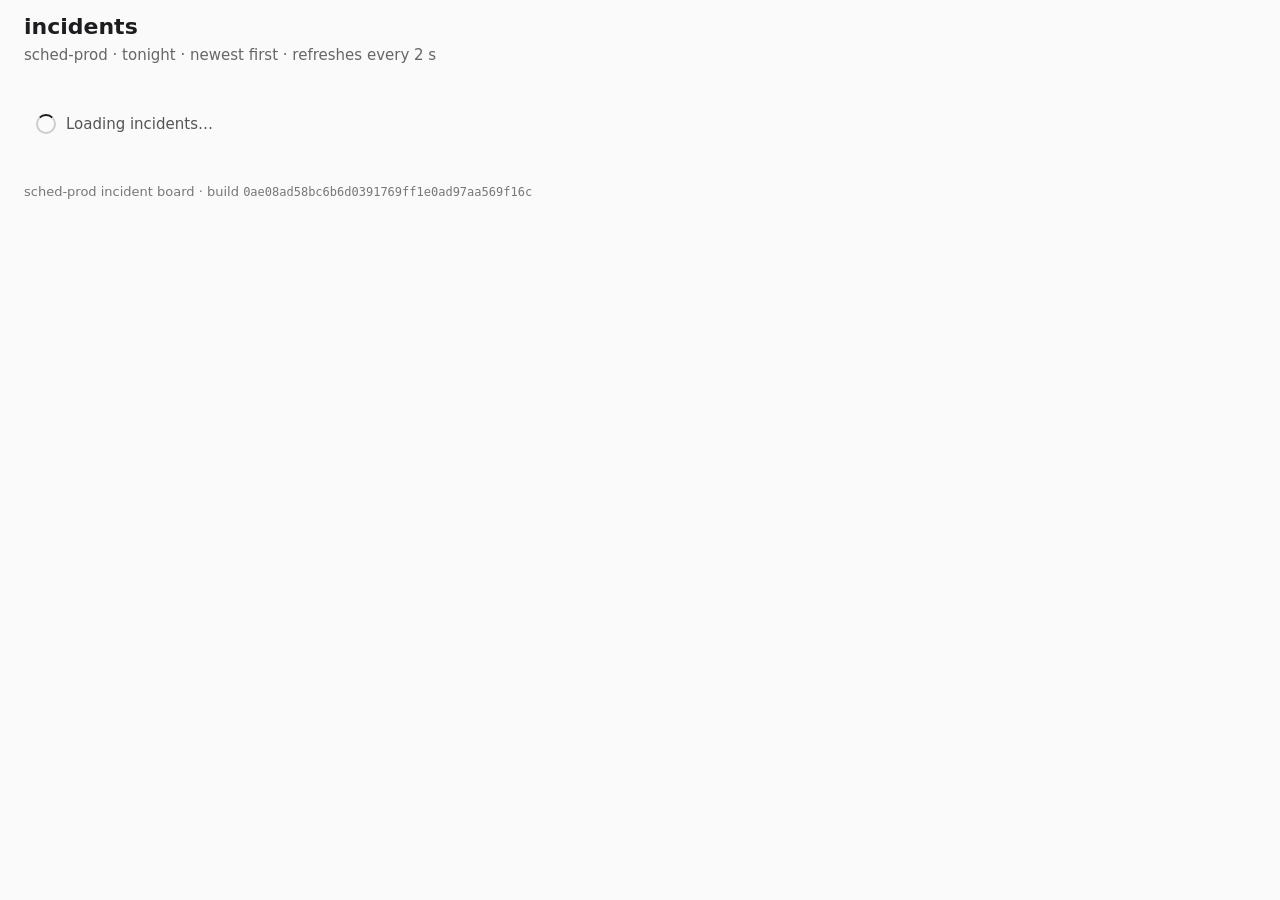
<file: index.html>
<!doctype html>
<html lang="en">
  <head>
    <meta charset="utf-8" />
    <meta name="viewport" content="width=device-width, initial-scale=1" />
    <meta name="build" content="0ae08ad58bc6b6d0391769ff1e0ad97aa569f16c" />
    <title>sched-prod · incidents</title>
    <link rel="stylesheet" href="style.css" />
    <script type="module" src="app.js"></script>
  </head>
  <body>
    <header>
      <h1>incidents</h1>
      <p class="sub">sched-prod · tonight · newest first · refreshes every 2 s</p>
    </header>
    <main data-testid="board" aria-busy="true">
      <div data-testid="loader" class="loader" role="status"><span class="spin"></span> Loading incidents…</div>
      <p data-testid="empty" class="empty" hidden>No incidents tonight.</p>
      <ul data-testid="incident-list" class="list" aria-live="polite" hidden></ul>
    </main>
    <div data-testid="confirm" class="confirm" role="alertdialog" aria-modal="true" aria-labelledby="confirm-text" hidden>
      <div class="confirm-card">
        <p id="confirm-text" class="confirm-text"></p>
        <div class="confirm-actions">
          <button type="button" data-testid="confirm-cancel">Cancel</button>
          <button type="button" data-testid="confirm-ack" class="primary">Ack</button>
        </div>
      </div>
    </div>
    <footer>sched-prod incident board · build <code data-testid="build-sha">0ae08ad58bc6b6d0391769ff1e0ad97aa569f16c</code></footer>
  </body>
</html>
</file>
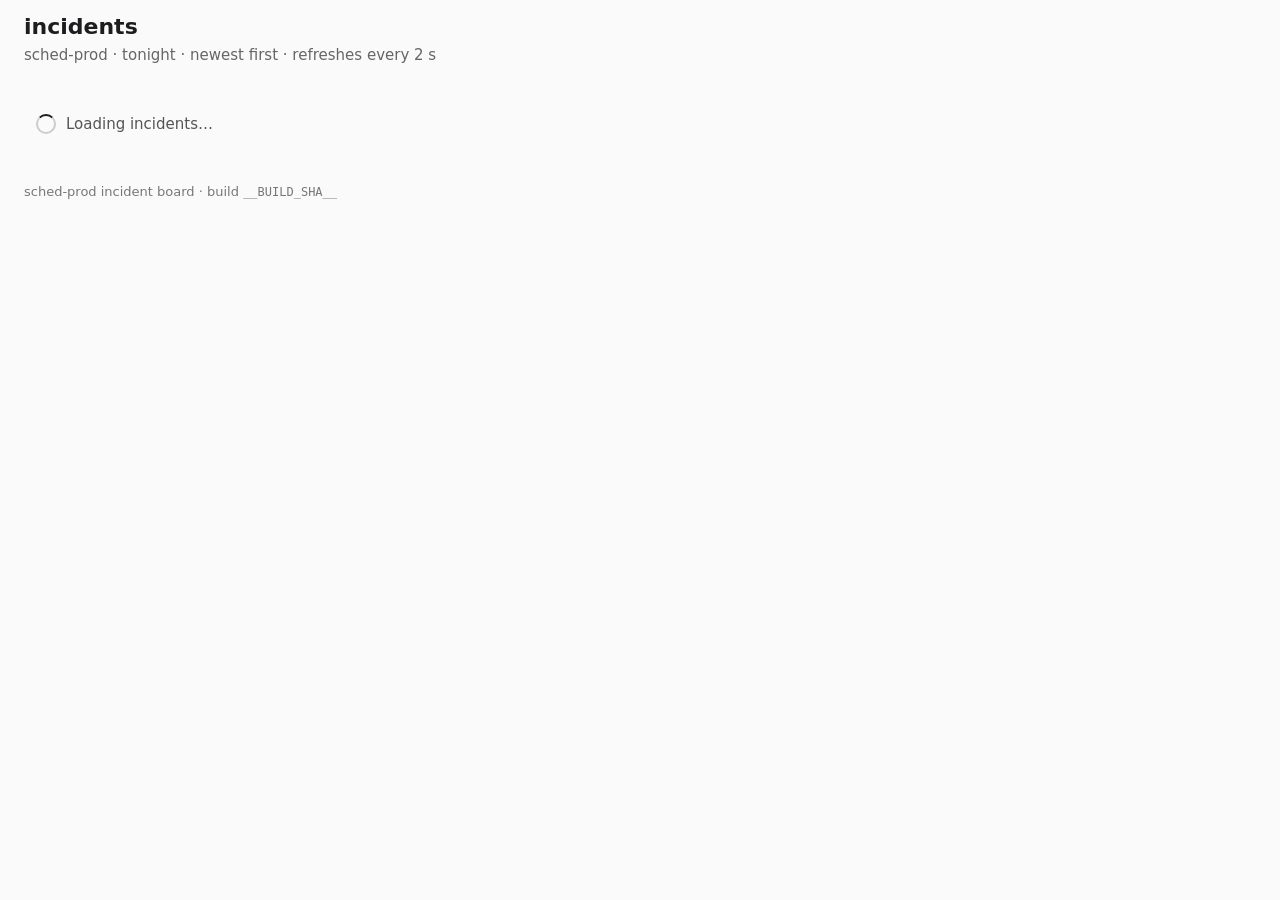
<file: app/index.html>
<!doctype html>
<html lang="en">
  <head>
    <meta charset="utf-8" />
    <meta name="viewport" content="width=device-width, initial-scale=1" />
    <meta name="build" content="__BUILD_SHA__" />
    <title>sched-prod · incidents</title>
    <link rel="stylesheet" href="style.css" />
    <script type="module" src="app.js"></script>
  </head>
  <body>
    <header>
      <h1>incidents</h1>
      <p class="sub">sched-prod · tonight · newest first · refreshes every 2 s</p>
    </header>
    <main data-testid="board" aria-busy="true">
      <div data-testid="loader" class="loader" role="status"><span class="spin"></span> Loading incidents…</div>
      <p data-testid="empty" class="empty" hidden>No incidents tonight.</p>
      <ul data-testid="incident-list" class="list" aria-live="polite" hidden></ul>
    </main>
    <div data-testid="confirm" class="confirm" role="alertdialog" aria-modal="true" aria-labelledby="confirm-text" hidden>
      <div class="confirm-card">
        <p id="confirm-text" class="confirm-text"></p>
        <div class="confirm-actions">
          <button type="button" data-testid="confirm-cancel">Cancel</button>
          <button type="button" data-testid="confirm-ack" class="primary">Ack</button>
        </div>
      </div>
    </div>
    <footer>sched-prod incident board · build <code data-testid="build-sha">__BUILD_SHA__</code></footer>
  </body>
</html>
</file>
<file: style.css>
body { margin: 0; font: 15px/1.4 system-ui, sans-serif; color: #1d1d1f; background: #fafafa; }
header, main, footer { padding: 12px 24px; }
h1 { margin: 0; font-size: 22px; }
.sub { margin: 2px 0 0; color: #666; }
.list { list-style: none; margin: 0; padding: 0; max-width: 960px; }
.row { display: grid; grid-template-columns: 90px 50px 1fr 200px auto; gap: 12px; align-items: center; min-height: 44px; padding: 0 12px; border-bottom: 1px solid #e5e5e5; background: #fff; }
.row .id { font-family: ui-monospace, monospace; }
.row.sev1 .sev { color: #b00020; font-weight: 600; }
.row.sev2 .sev { color: #a15c00; }
.row time { color: #555; font-variant-numeric: tabular-nums; }
footer { color: #777; font-size: 13px; }
.row { grid-template-columns: 90px 50px 1fr 170px 130px; }
.row.is-new { animation: flash 1.5s ease-out; }
@keyframes flash { from { background: #fff5c2; } to { background: #fff; } }
.row.is-acked { background: #f3faf4; }
.row button { font: inherit; padding: 4px 14px; border: 1px solid #1d1d1f; border-radius: 6px; background: #fff; cursor: pointer; }
.row button:disabled { opacity: .5; cursor: default; }
.acked { color: #1b7f3b; font-weight: 600; white-space: nowrap; }
.loader { display: flex; gap: 10px; align-items: center; padding: 24px 12px; color: #555; }
.spin { width: 16px; height: 16px; border: 2px solid #ccc; border-top-color: #1d1d1f; border-radius: 50%; animation: spin .8s linear infinite; }
@keyframes spin { to { transform: rotate(360deg); } }
.empty { color: #666; }
footer code { font-size: 12px; }
.confirm { position: fixed; inset: 0; background: rgba(0,0,0,.35); display: grid; place-items: center; z-index: 5; }
.confirm[hidden] { display: none; }
.confirm-card { background: #fff; border-radius: 10px; padding: 18px 22px; min-width: 320px; max-width: 90vw; box-shadow: 0 10px 30px rgba(0,0,0,.25); }
.confirm-text { margin: 0 0 14px; font-size: 17px; }
.confirm-text .cid { font-family: ui-monospace, monospace; font-size: 20px; }
.confirm-text .cwhat { color: #555; font-size: 14px; }
.confirm-actions { display: flex; gap: 10px; justify-content: flex-end; }
.confirm-actions button { font: inherit; padding: 6px 14px; border: 1px solid #1d1d1f; border-radius: 6px; background: #fff; cursor: pointer; }
.confirm-actions .primary { background: #1d1d1f; color: #fff; }
</file>
<file: app/style.css>
body { margin: 0; font: 15px/1.4 system-ui, sans-serif; color: #1d1d1f; background: #fafafa; }
header, main, footer { padding: 12px 24px; }
h1 { margin: 0; font-size: 22px; }
.sub { margin: 2px 0 0; color: #666; }
.list { list-style: none; margin: 0; padding: 0; max-width: 960px; }
.row { display: grid; grid-template-columns: 90px 50px 1fr 200px auto; gap: 12px; align-items: center; min-height: 44px; padding: 0 12px; border-bottom: 1px solid #e5e5e5; background: #fff; }
.row .id { font-family: ui-monospace, monospace; }
.row.sev1 .sev { color: #b00020; font-weight: 600; }
.row.sev2 .sev { color: #a15c00; }
.row time { color: #555; font-variant-numeric: tabular-nums; }
footer { color: #777; font-size: 13px; }
.row { grid-template-columns: 90px 50px 1fr 170px 130px; }
.row.is-new { animation: flash 1.5s ease-out; }
@keyframes flash { from { background: #fff5c2; } to { background: #fff; } }
.row.is-acked { background: #f3faf4; }
.row button { font: inherit; padding: 4px 14px; border: 1px solid #1d1d1f; border-radius: 6px; background: #fff; cursor: pointer; }
.row button:disabled { opacity: .5; cursor: default; }
.acked { color: #1b7f3b; font-weight: 600; white-space: nowrap; }
.loader { display: flex; gap: 10px; align-items: center; padding: 24px 12px; color: #555; }
.spin { width: 16px; height: 16px; border: 2px solid #ccc; border-top-color: #1d1d1f; border-radius: 50%; animation: spin .8s linear infinite; }
@keyframes spin { to { transform: rotate(360deg); } }
.empty { color: #666; }
footer code { font-size: 12px; }
.confirm { position: fixed; inset: 0; background: rgba(0,0,0,.35); display: grid; place-items: center; z-index: 5; }
.confirm[hidden] { display: none; }
.confirm-card { background: #fff; border-radius: 10px; padding: 18px 22px; min-width: 320px; max-width: 90vw; box-shadow: 0 10px 30px rgba(0,0,0,.25); }
.confirm-text { margin: 0 0 14px; font-size: 17px; }
.confirm-text .cid { font-family: ui-monospace, monospace; font-size: 20px; }
.confirm-text .cwhat { color: #555; font-size: 14px; }
.confirm-actions { display: flex; gap: 10px; justify-content: flex-end; }
.confirm-actions button { font: inherit; padding: 6px 14px; border: 1px solid #1d1d1f; border-radius: 6px; background: #fff; cursor: pointer; }
.confirm-actions .primary { background: #1d1d1f; color: #fff; }
</file>
